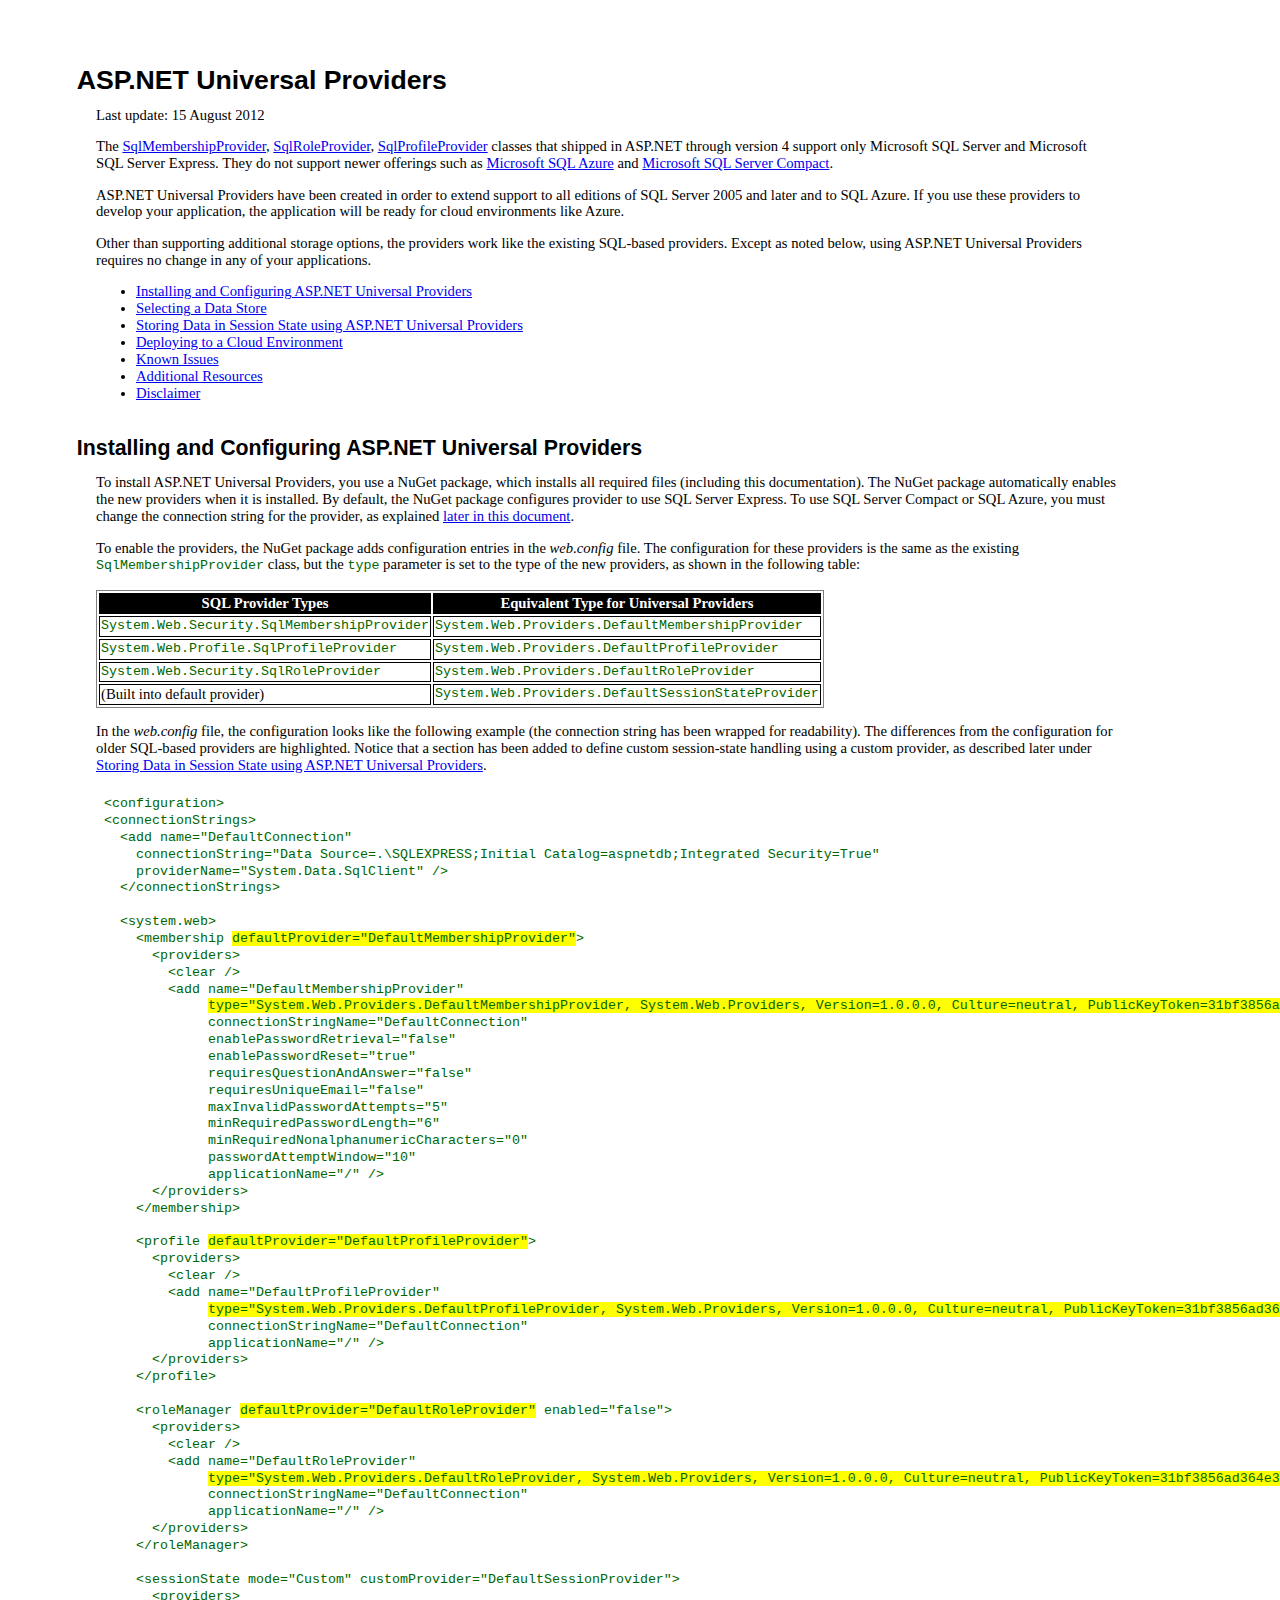
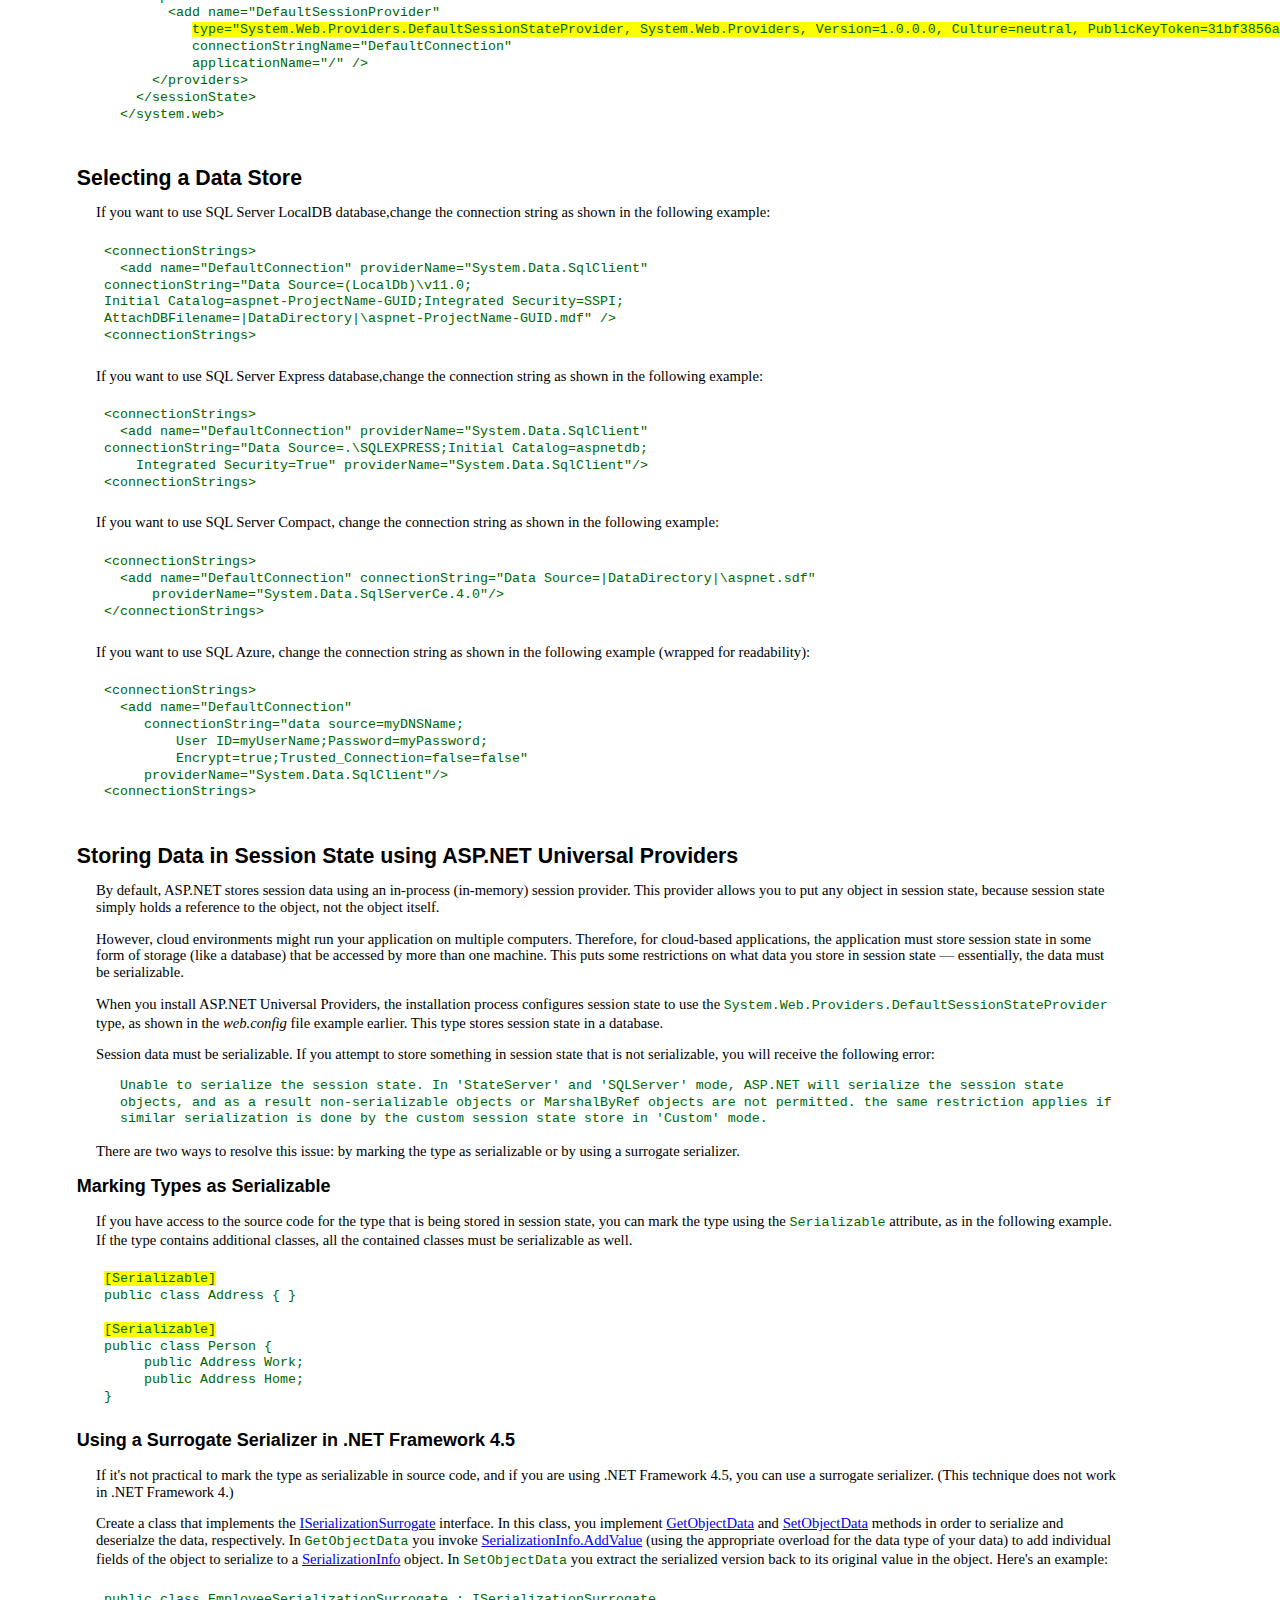
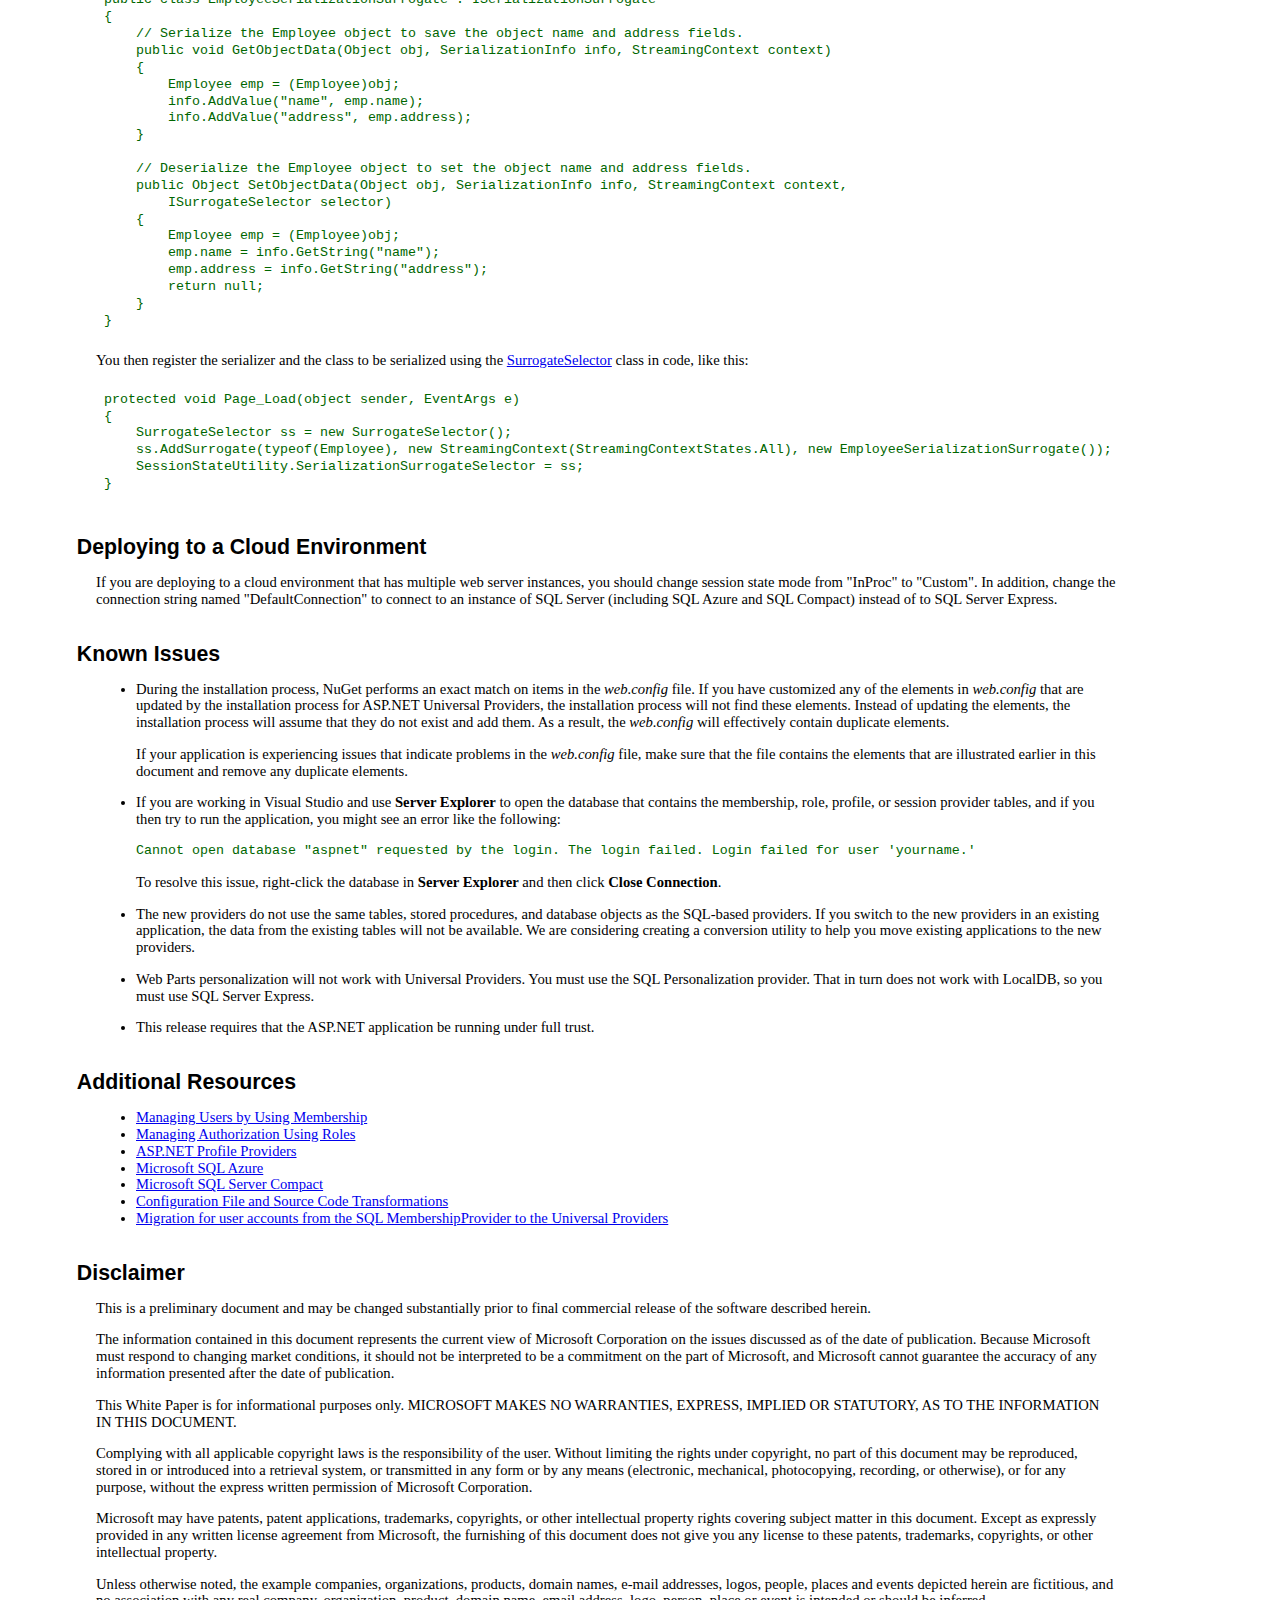
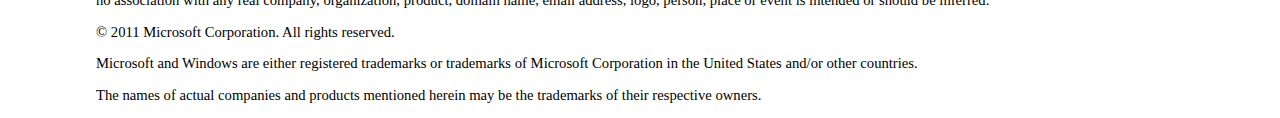
<file: dot-net-projects-master/csasp-lms/packages/Microsoft.AspNet.Providers.Core.1.2/readme.html>
﻿<!DOCTYPE html PUBLIC "-//W3C//DTD XHTML 1.0 Transitional//EN" "http://www.w3.org/TR/xhtml1/DTD/xhtml1-transitional.dtd">
<html xmlns="http://www.w3.org/1999/xhtml">

<head>
<meta content="text/html; charset=utf-8" http-equiv="Content-Type" />
<title>ASP.NET Universal Providers Readme</title>


<style type="text/css">
body{
	margin-left:1in;
	margin-top:.75in;
	margin-right:1.7in;
	font-family:calibri;
	font-size:11pt;
	line-height:1.15em;
	background-color:white;
}

h1{
	margin-left:-.2in;
	font-family:Arial, Verdana, sans-serif;
	font-size:20pt;
}

h2{
	margin-left:-.2in;
	margin-top:1.8em;
	font-family:Arial, Verdana, sans-serif;
	font-size:16pt;
}

h3{
	margin-left:-.2in;
	font-family:Verdana, sans-serif;
	font-size:13.5pt;
}

table{
	border:thin gray groove;
}

thead{
	background-color:black;
	color:white;
	font-weight:bold;
	text-align:center;
}

td{
	border:1px solid black;
}

p.indent1{
	margin-left:.25in;
}


code{
	font-family:"Courier New";
	font-size:10pt;
	color:#006600;
}

pre{
	font-family:"Courier New";
	font-size:10pt;
	padding:8px;
	color:#006600;
}

span.highlight{
    background-color:Yellow;
	
}
</style>

</head>
<body>
<h1>ASP.NET Universal Providers</h1>

<p>Last update: 15 August 2012</p>


<p>The 
<a href="http://msdn.microsoft.com/en-us/library/system.web.security.sqlmembershipprovider.aspx">SqlMembershipProvider</a>, 
<a href="http://msdn.microsoft.com/en-us/library/system.web.security.sqlroleprovider.aspx">SqlRoleProvider</a>, 
<a href="http://msdn.microsoft.com/en-us/library/system.web.profile.sqlprofileprovider.aspx">SqlProfileProvider</a> classes that shipped in ASP.NET through version 4 support only Microsoft SQL Server and Microsoft SQL Server Express. They do not support newer offerings such as 
<a href="http://msdn.microsoft.com/en-us/library/ee336241.aspx">Microsoft SQL Azure</a> and 
<a href="http://www.microsoft.com/downloads/en/details.aspx?FamilyID=033cfb76-5382-44fb-bc7e-b3c8174832e2">Microsoft SQL Server Compact</a>. </p>
<p>ASP.NET Universal Providers have been created in order to extend support to all editions of SQL Server 2005 and later and to SQL Azure. If you use these providers to develop your application, the application will be ready for cloud environments like Azure.</p>
<p>Other than supporting additional storage options, the providers work like the existing SQL-based providers. Except as noted below, using ASP.NET Universal Providers requires no change in any of your applications.</p>
<ul>
	<li><a href="#Installing_and_Configuring_ASP.NET_Unive">Installing and 
	Configuring ASP.NET Universal Providers</a></li>
	<li><a href="#Selecting_a_Data_Store">Selecting a Data Store</a></li>
	<li><a href="#Storing_Data_in_Session_State_using_ASP">Storing Data in 
	Session State using ASP.NET Universal Providers</a></li>
	<li><a href="#Deploying_to_a_Cloud_Environment">Deploying to a Cloud 
	Environment</a></li>
	<li><a href="#Known_Issues">Known Issues</a></li>
	<li><a href="#Additional_Resources">Additional Resources</a></li>
	<li><a href="#Disclaimer">Disclaimer</a><br />
	</li>
</ul>

<h2><a name="Installing_and_Configuring_ASP.NET_Unive">Installing and Configuring ASP.NET Universal Providers</a></h2>



<p>To install ASP.NET Universal Providers, you use a NuGet package, which installs all required files (including this documentation). The NuGet package automatically enables the new providers when it is installed. By default, the NuGet package configures provider to use SQL Server Express. To use SQL Server Compact or SQL Azure, you must change the connection string for the provider, as explained 
<a href="#Selecting_a_Data_Store">later in this document</a>.</p>

<p>To enable the providers, the NuGet package adds configuration entries in the 
<em>web.config</em> file. The configuration for these providers is the same as the existing 
<code>SqlMembershipProvider</code> class, but the <code>type</code> parameter is set to the type of the new providers, as shown in the following table:</p>


<table>
	<thead>
		<td>SQL Provider Types</td>
		<td>Equivalent Type for Universal Providers</td>
	</thead>
	<tr>
		<td ><code>System.Web.Security.SqlMembershipProvider</code></td>
		<td ><code>System.Web.Providers.DefaultMembershipProvider</code></td>
	</tr>
	<tr>
		<td><code>System.Web.Profile.SqlProfileProvider</code></td>
		<td><code>System.Web.Providers.DefaultProfileProvider</code></td>
	</tr>
	<tr>
		<td><code>System.Web.Security.SqlRoleProvider</code></td>
		<td><code>System.Web.Providers.DefaultRoleProvider</code></td>
	</tr>
	<tr>
		<td>(Built into default provider)</td>
		<td><code>System.Web.Providers.DefaultSessionStateProvider</code></td>
	</tr>
</table>
<p>In the <em>web.config</em> file, the configuration looks like the following example (the connection string has been wrapped for readability). The differences from the configuration for older SQL-based providers are highlighted. Notice that a section has been added to define custom session-state handling using a custom provider, as described later under 
<a href="#Storing_Data_in_Session_State_using_ASP">Storing Data in Session State using ASP.NET Universal Providers</a>.</p>
<pre>&lt;configuration&gt;
&lt;connectionStrings&gt;
  &lt;add name="DefaultConnection"
    connectionString="Data Source=.\SQLEXPRESS;Initial Catalog=aspnetdb;Integrated Security=True"
    providerName="System.Data.SqlClient" /&gt;
  &lt;/connectionStrings&gt;

  &lt;system.web&gt;
    &lt;membership <span class="highlight">defaultProvider="DefaultMembershipProvider"</span>&gt;
      &lt;providers&gt;
        &lt;clear /&gt;
        &lt;add name="DefaultMembershipProvider"
             <span class="highlight">type="System.Web.Providers.DefaultMembershipProvider, System.Web.Providers, Version=1.0.0.0, Culture=neutral, PublicKeyToken=31bf3856ad364e35" 
</span>             connectionStringName="DefaultConnection"
             enablePasswordRetrieval="false"
             enablePasswordReset="true"
             requiresQuestionAndAnswer="false"
             requiresUniqueEmail="false"
             maxInvalidPasswordAttempts="5"
             minRequiredPasswordLength="6"
             minRequiredNonalphanumericCharacters="0"
             passwordAttemptWindow="10"
             applicationName="/" /&gt;
      &lt;/providers&gt;
    &lt;/membership&gt;

    &lt;profile <span class="highlight">defaultProvider="DefaultProfileProvider"</span>&gt;
      &lt;providers&gt;
        &lt;clear /&gt;
        &lt;add name="DefaultProfileProvider"
             <span class="highlight">type="System.Web.Providers.DefaultProfileProvider, System.Web.Providers, Version=1.0.0.0, Culture=neutral, PublicKeyToken=31bf3856ad364e35" 
</span>             connectionStringName="DefaultConnection"
             applicationName="/" /&gt;
      &lt;/providers&gt;
    &lt;/profile&gt;

    &lt;roleManager <span class="highlight">defaultProvider="DefaultRoleProvider"</span> enabled="false"&gt;
      &lt;providers&gt;
        &lt;clear /&gt;
        &lt;add name="DefaultRoleProvider"
             <span class="highlight">type="System.Web.Providers.DefaultRoleProvider, System.Web.Providers, Version=1.0.0.0, Culture=neutral, PublicKeyToken=31bf3856ad364e35"
</span>             connectionStringName="DefaultConnection"
             applicationName="/" /&gt;
      &lt;/providers&gt;
    &lt;/roleManager&gt;

    &lt;sessionState mode="Custom" customProvider="DefaultSessionProvider"&gt;
      &lt;providers&gt;
        &lt;add name="DefaultSessionProvider"
           <span class="highlight">type="System.Web.Providers.DefaultSessionStateProvider, System.Web.Providers, Version=1.0.0.0, Culture=neutral, PublicKeyToken=31bf3856ad364e35"
</span>           connectionStringName="DefaultConnection"
           applicationName="/" /&gt;
      &lt;/providers&gt;
    &lt;/sessionState&gt;
  &lt;/system.web&gt;&nbsp;</pre>

<h2><a name="Selecting_a_Data_Store">Selecting a Data Store</a></h2>
<p>If you want to use SQL Server LocalDB database,change the connection string as shown in the following example:</p>
<pre>
&lt;connectionStrings&gt;
  &lt;add name="DefaultConnection" providerName="System.Data.SqlClient" 
connectionString="Data Source=(LocalDb)\v11.0;
Initial Catalog=aspnet-ProjectName-GUID;Integrated Security=SSPI;
AttachDBFilename=|DataDirectory|\aspnet-ProjectName-GUID.mdf" /&gt;
&lt;connectionStrings&gt;
</pre>
<p>If you want to use SQL Server Express database,change the connection string as shown in the following example:</p>
<pre>
&lt;connectionStrings&gt;
  &lt;add name="DefaultConnection" providerName="System.Data.SqlClient" 
connectionString="Data Source=.\SQLEXPRESS;Initial Catalog=aspnetdb;
    Integrated Security=True" providerName="System.Data.SqlClient"/&gt;
&lt;connectionStrings&gt;
</pre>

<p>If you want to use SQL Server Compact, change the connection string as shown in the following example:</p>

<pre>&lt;connectionStrings&gt;
  &lt;add name="DefaultConnection" connectionString="Data Source=|DataDirectory|\aspnet.sdf" 
      providerName="System.Data.SqlServerCe.4.0"/&gt;
&lt;/connectionStrings&gt;</pre>
<p>If you want to use SQL Azure, change the connection string as shown in the 
following example (wrapped for readability):</p>
<pre>&lt;connectionStrings&gt;
  &lt;add name="DefaultConnection" 
     connectionString="data source=myDNSName;
         User ID=myUserName;Password=myPassword;
         Encrypt=true;Trusted_Connection=false=false"
     providerName="System.Data.SqlClient"/&gt;
&lt;connectionStrings&gt;</pre>

<h2><a name="Storing_Data_in_Session_State_using_ASP">Storing Data in Session State using ASP.NET Universal Providers</a></h2>

<p>By default, ASP.NET stores session data using an in-process (in-memory) session provider. This provider allows you to put any object in session state, because session state simply holds a reference to the object, not the object itself.</p>
<p>However, cloud environments might run your application on multiple computers. Therefore, for cloud-based applications, the application must store session state in some form of storage (like a database) that be accessed by more than one machine. This puts some restrictions on what data you store in session state — essentially, the data must be serializable. </p>
<p>When you install ASP.NET Universal Providers, the installation process configures session state to use the 
<code>System.Web.Providers.DefaultSessionStateProvider</code> type, as shown in the 
<em>web.config</em> file example earlier. This type stores session state in a database.</p> 
<p>Session data must be serializable. If you attempt to store something in session state that is not serializable, you will receive the following error: </p>

<p class="indent1"><code>Unable to serialize the session state. In 'StateServer' and 'SQLServer' mode, ASP.NET will serialize the session state objects, and as a result non-serializable objects or MarshalByRef objects are not permitted. the same restriction applies if similar serialization is done by the custom session state store in 'Custom' mode. </code></p>

<p>There are two ways to resolve this issue: by marking the type as serializable or by using a surrogate serializer.</p>

<h3>Marking Types as Serializable</h3>

<p>If you have access to the source code for the type that is being stored in session state, you can mark the type using the 
<code>Serializable</code> attribute, as in the following example. If the type contains additional classes, all the contained classes must be serializable as well.</p>
<pre><span class="highlight">[Serializable]</span>
public class Address { }

<span class="highlight">[Serializable]</span>
public class Person { 
     public Address Work;
     public Address Home; 
}</pre>

<h3>Using a Surrogate Serializer in .NET Framework 4.5</h3>

<p>If it's not practical to mark the type as serializable in source code, and if you are using .NET Framework 4.5, you can use a surrogate serializer. (This technique does not work in .NET Framework 4.)</p>
<p>Create a class that implements the 
<a href="http://msdn.microsoft.com/en-us/library/system.runtime.serialization.iserializationsurrogate.aspx">ISerializationSurrogate</a> interface.  In this class, you implement 
<a href="http://msdn.microsoft.com/en-us/library/system.runtime.serialization.iserializationsurrogate.getobjectdata.aspx">GetObjectData</a> and 
<a href="http://msdn.microsoft.com/en-us/library/system.runtime.serialization.iserializationsurrogate.setobjectdata.aspx">SetObjectData</a> methods in order to serialize and deserialze the data, respectively. In 
<code>GetObjectData</code> you invoke 
<a href="http://msdn.microsoft.com/en-us/library/system.runtime.serialization.serializationinfo.addvalue.aspx">SerializationInfo.AddValue</a> (using the appropriate overload for the data type of your data) to add individual fields of the object to serialize to a 
<a href="http://msdn.microsoft.com/en-us/library/system.runtime.serialization.serializationinfo.aspx">SerializationInfo</a> object. In 
<code>SetObjectData</code> you extract the serialized version back to its original value in the object. Here's an example:</p>










<pre>public class EmployeeSerializationSurrogate : ISerializationSurrogate
{
    // Serialize the Employee object to save the object name and address fields.
    public void GetObjectData(Object obj, SerializationInfo info, StreamingContext context)
    {
        Employee emp = (Employee)obj;
        info.AddValue("name", emp.name);
        info.AddValue("address", emp.address);
    }

    // Deserialize the Employee object to set the object name and address fields.
    public Object SetObjectData(Object obj, SerializationInfo info, StreamingContext context,
        ISurrogateSelector selector)
    {
        Employee emp = (Employee)obj;
        emp.name = info.GetString("name");
        emp.address = info.GetString("address");
        return null;
    }
}</pre>
<p>You then register the serializer and the class to be serialized using the 
<a href="http://msdn.microsoft.com/en-us/library/system.runtime.serialization.surrogateselector.aspx">SurrogateSelector</a> class in code, like this:</p>
<pre>protected void Page_Load(object sender, EventArgs e)
{
    SurrogateSelector ss = new SurrogateSelector();
    ss.AddSurrogate(typeof(Employee), new StreamingContext(StreamingContextStates.All), new EmployeeSerializationSurrogate());
    SessionStateUtility.SerializationSurrogateSelector = ss;
}</pre>
<h2><a name="Deploying_to_a_Cloud_Environment">Deploying to a Cloud Environment</a></h2>

<p>If you are deploying to a cloud environment that has multiple web server instances, you should change session state mode from "InProc" to "Custom".  In addition, change the connection string named "DefaultConnection" to connect to an instance of SQL Server (including SQL Azure and SQL  Compact) instead of to SQL Server Express.</p>

<h2><a name="Known_Issues">Known Issues</a></h2>

<ul>



<li>
<p>During the installation process, NuGet performs an exact match on items in the 
<em>web.config</em> file. If you have customized any of the elements in <em>web.config</em> that are updated by the installation process for ASP.NET Universal Providers, the installation process will not find these elements. Instead of updating the elements, the installation process will assume that they do not exist and add them. As a result, the 
<em>web.config</em> will effectively contain duplicate elements.</p>
<p>If your application is experiencing issues that indicate problems in the <em>web.config</em> file, make sure that the file contains the elements that are illustrated earlier in this document and remove any duplicate elements.</p>
</li>

<li>
<p>If you are working in Visual Studio and use <strong>Server Explorer</strong> to open the database that contains the membership, role, profile, or session provider tables, and if you then try to run the application, you might see an error like the following: </p>
<p><code>Cannot open database "aspnet" requested by the login. The login failed. Login failed for user 'yourname.'</code></p>
<p>To resolve this issue, right-click the database in <strong>Server Explorer</strong> and then click 
<strong>Close Connection</strong>. </p>
</li>


<li>
<p>The new providers do not use the same tables, stored procedures, and database objects as the SQL-based providers. If you switch to the new providers in an existing application, the data from the existing tables will not be available. We are considering creating a conversion utility to help you move existing applications to the new providers.</p>
</li>


<li>
<p>Web Parts personalization will not work with Universal Providers. You must use the SQL Personalization provider. That in turn does not work with LocalDB, so you must use SQL Server Express.</p>
</li>

<li>
<p>This release requires that the ASP.NET application be running under full trust.</p>
</li>

</ul>


<h2><a name="Additional_Resources">Additional Resources</a></h2>

<ul>
<li><a href="http://msdn.microsoft.com/en-us/library/tw292whz.aspx">Managing Users by Using Membership</a></li>
<li><a href="http://msdn.microsoft.com/en-us/library/9ab2fxh0.aspx">Managing Authorization Using Roles</a></li>
<li><a href="http://msdn.microsoft.com/en-us/library/014bec1k.aspx">ASP.NET Profile Providers</a></li>
<li><a href="http://msdn.microsoft.com/en-us/library/ee336241.aspx">Microsoft SQL Azure</a></li>
<li>
<a href="http://www.microsoft.com/downloads/en/details.aspx?FamilyID=033cfb76-5382-44fb-bc7e-b3c8174832e2">Microsoft SQL Server Compact</a></li>
<li>
<a href="http://docs.nuget.org/docs/creating-packages/configuration-file-and-source-code-transformations">Configuration File and Source Code Transformations</a></li>
<li><a href="http://go.microsoft.com/fwlink/?LinkId=261899">Migration for user accounts from the SQL MembershipProvider to the Universal Providers</a></li>
</ul>
<h2><a name="Disclaimer">Disclaimer</a></h2>


<p>This is a preliminary document and may be changed substantially prior to final commercial release of the software described herein.</p>
<p>The information contained in this document represents the current view of Microsoft Corporation on the issues discussed as of the date of publication. Because Microsoft must respond to changing market conditions, it should not be interpreted to be a commitment on the part of Microsoft, and Microsoft cannot guarantee the accuracy of any information presented after the date of publication.</p>
<p>This White Paper is for informational purposes only. MICROSOFT MAKES NO WARRANTIES, EXPRESS, IMPLIED OR STATUTORY, AS TO THE INFORMATION IN THIS DOCUMENT.
<p>Complying with all applicable copyright laws is the responsibility of the user. Without limiting the rights under copyright, no part of this document may be reproduced, stored in or introduced into a retrieval system, or transmitted in any form or by any means (electronic, mechanical, photocopying, recording, or otherwise), or for any purpose, without the express written permission of Microsoft Corporation.</p>
<p>Microsoft may have patents, patent applications, trademarks, copyrights, or other intellectual property rights covering subject matter in this document. Except as expressly provided in any written license agreement from Microsoft, the furnishing of this document does not give you any license to these patents, trademarks, copyrights, or other intellectual property.</p>
<p>Unless otherwise noted, the example companies, organizations, products, domain names, e-mail addresses, logos, people, places and events depicted herein are fictitious, and no association with any real company, organization, product, domain name, email address, logo, person, place or event is intended or should be inferred.</p>
<p>&copy; 2011 Microsoft Corporation. All rights reserved.</p>
<p>Microsoft and Windows are either registered trademarks or trademarks of Microsoft Corporation in the United States and/or other countries.</p>
<p>The names of actual companies and products mentioned herein may be the trademarks of their respective owners.</p>
</body>
</html>
</file>
